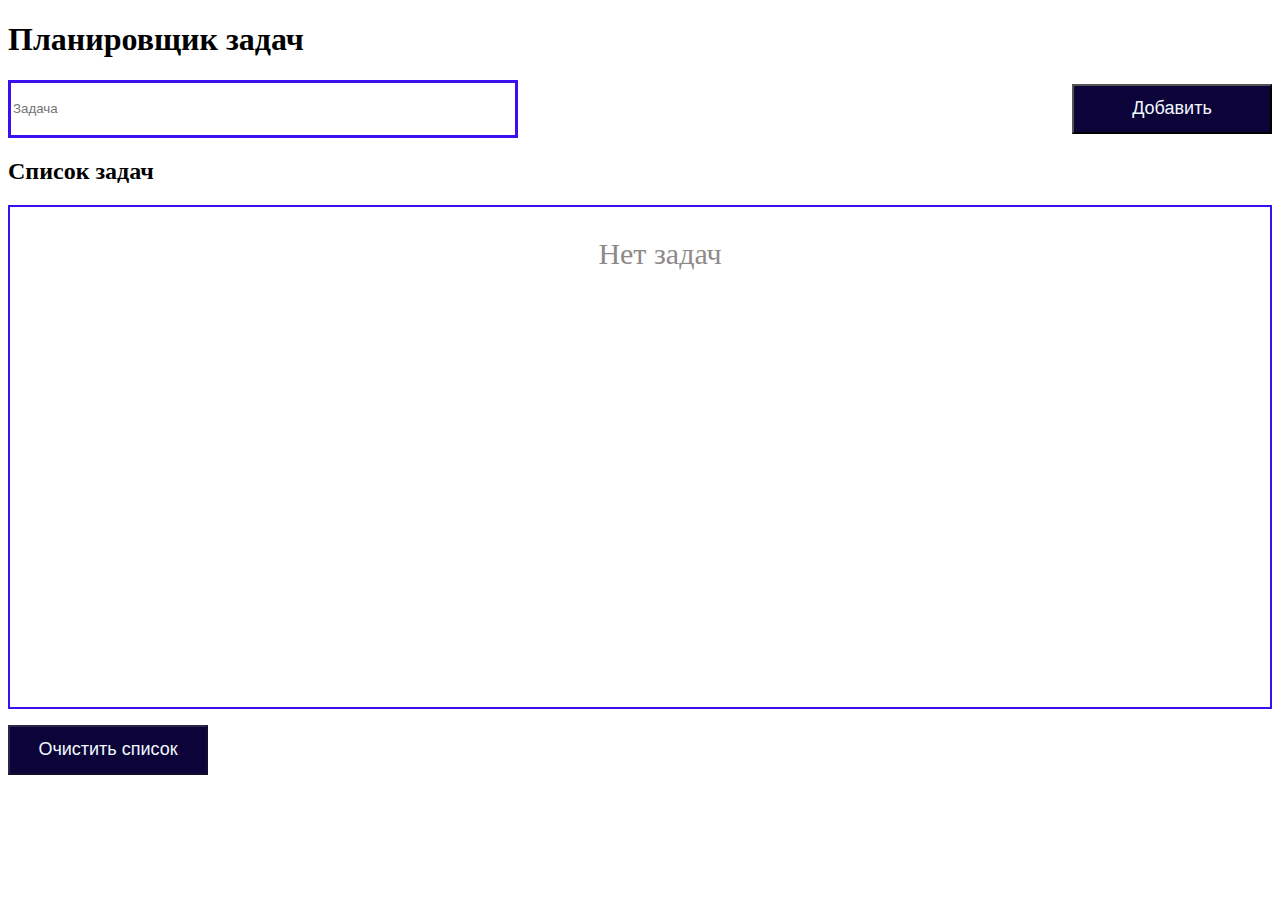
<file: index.html>
<!DOCTYPE html>
<html lang="en">
<head>
    <meta charset="UTF-8">
    <meta http-equiv="X-UA-Compatible" content="IE=edge">
    <meta name="viewport" content="width=device-width, initial-scale=1.0">
    <link rel="stylesheet" href="./styles/css/style.css">
    <title>To do list</title>
</head>
<body>
    <h1 class="title">Планировщик задач</h1>
    <div class="task">
        <input type="text" class="task__text" placeholder="Задача">
        <button class="task__btn">Добавить</button>
    </div>
    <div class="task-container">
        <h2 class="task-container__title">Список задач</h2>
        <ul class="task-list">
            <p class="notasks">Нет задач</p></ul>
        <button class="task-container__btn" disabled>Очистить список</button>
    </div>
    <script src="./index.js"></script>
</body>
</html>
</file>
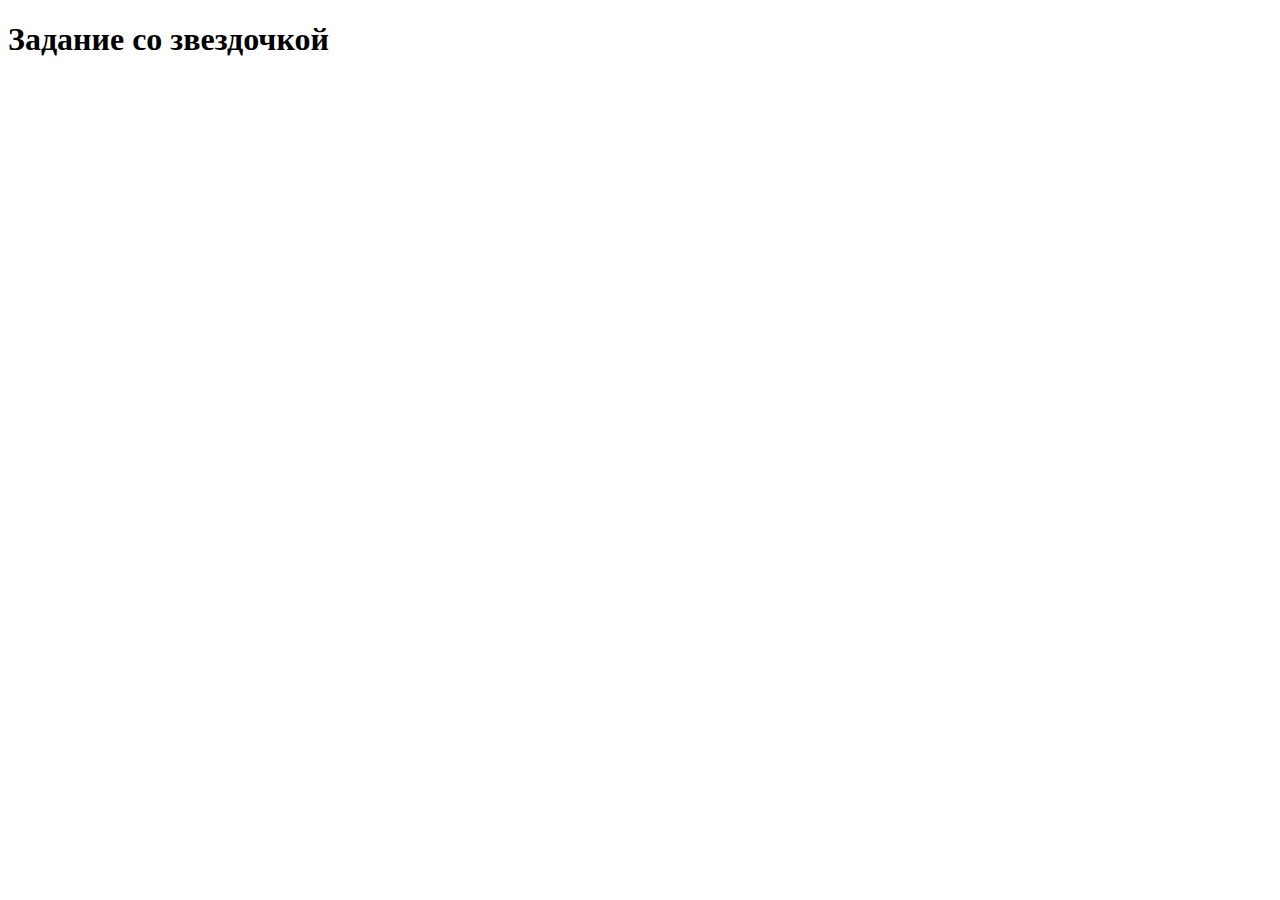
<file: task with star/star.html>
<!DOCTYPE html>
<html lang="en">
<head>
    <meta charset="UTF-8">
    <meta http-equiv="X-UA-Compatible" content="IE=edge">
    <meta name="viewport" content="width=device-width, initial-scale=1.0">
    <title>Document</title>
</head>
<body>
    <h1>Задание со звездочкой</h1>
    <script src="./star.js"></script>
</body>
</html>
</file>
<file: styles/css/style.css>
.task {
  display: flex;
  justify-content: space-between;
  align-items: center;
}

.task__text {
  width: 500px;
  height: 50px;
  border: 3px solid rgb(60, 15, 240);
}

.task__btn, .task-container__btn {
  width: 200px;
  height: 50px;
  color: aliceblue;
  background-color: rgb(12, 4, 56);
  font-size: 18px;
}

.task-list {
  border: 2px solid rgb(60, 15, 240);
  list-style: none;
  height: 500px;
}

.task-list__item {
  font-size: 18px;
}

.notasks {
  display: flex;
  font-size: 30px;
  color: rgb(142, 138, 138);
  justify-self: center;
}/*# sourceMappingURL=style.css.map */
</file>
